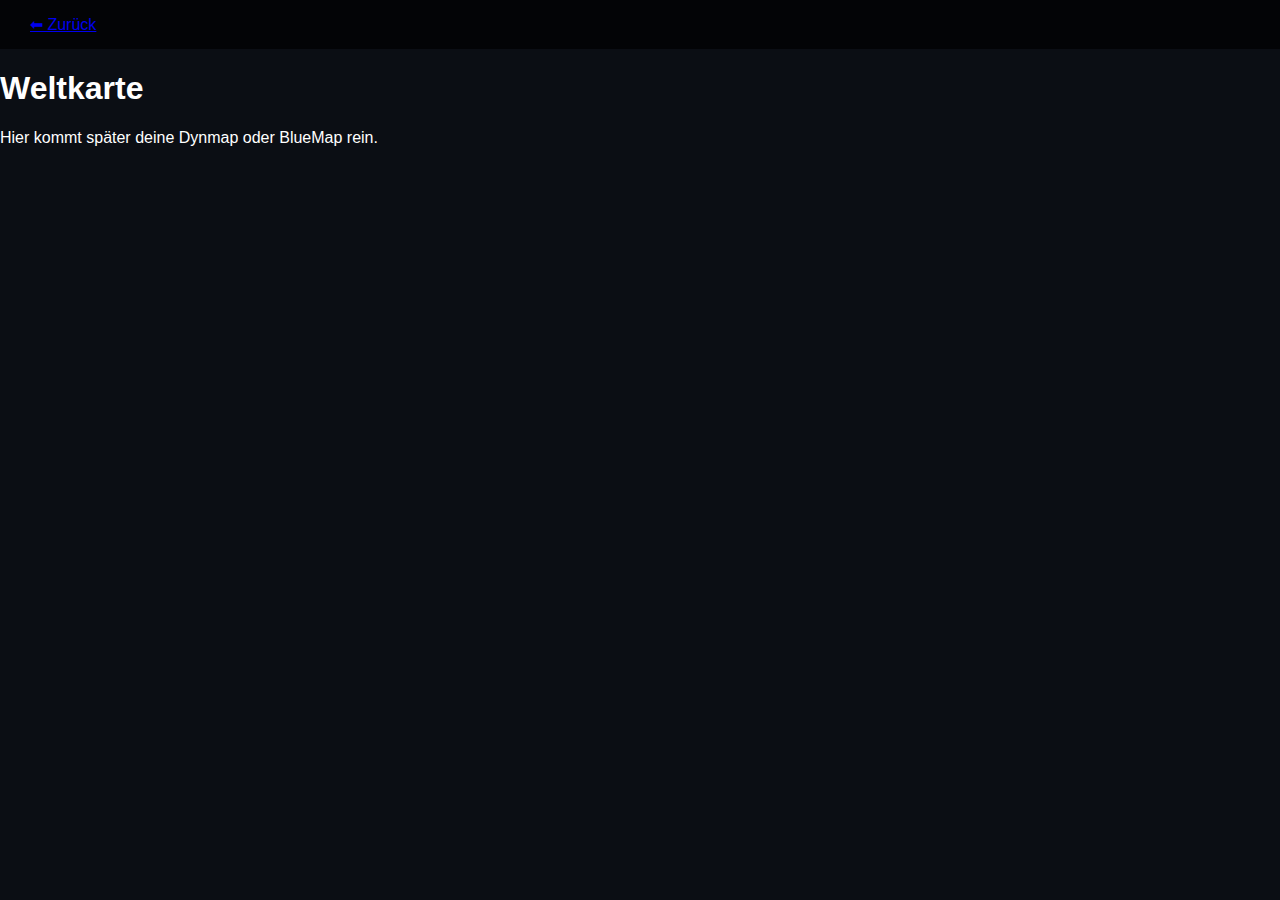
<file: map.html>
<!DOCTYPE html>
<html lang="de">
<head>
<meta charset="UTF-8">
<title>Lurola – Weltkarte</title>
<link rel="stylesheet" href="style.css">
</head>
<body>

<header>
  <a href="index.html">⬅ Zurück</a>
</header>

<main class="page">
<h1>Weltkarte</h1>

<p>Hier kommt später deine Dynmap oder BlueMap rein.</p>

<iframe 
  src="https://map.example.com" 
  width="100%" 
  height="600" 
  style="border:none;">
</iframe>

</main>
</body>
</html>
</file>
<file: style.css>
body {
  margin: 0;
  font-family: Inter, sans-serif;
  background: #0b0e14;
  color: white;
}

header {
  background: rgba(0,0,0,0.7);
  padding: 15px 30px;
}

.nav {
  max-width: 1100px;
  margin: auto;
  display: flex;
  justify-content: space-between;
  align-items: center;
}

nav a {
  margin-left: 20px;
  color: white;
  text-decoration: none;
}

.hero {
  height: 70vh;
  background: url("assets/hero.jpg") center/cover no-repeat;
  display: flex;
  align-items: center;
  justify-content: center;
}

.hero-content {
  background: rgba(0,0,0,0.6);
  padding: 40px;
  text-align: center;
  border-radius: 12px;
}

.button {
  background: #5865F2;
  padding: 12px 20px;
  border-radius: 6px;
  text-decoration: none;
  color: white;
}

.big {
  font-size: 18px;
}

.features {
  padding: 60px;
  text-align: center;
}

.grid {
  display: grid;
  grid-template-columns: repeat(auto-fit,minmax(200px,1fr));
  gap: 20px;
}

.card {
  background: #151a25;
  padding: 25px;
  border-radius: 10px;
}

.ip-box {
  border: 2px dashed white;
  padding: 10px;
  margin-top: 10px;
  cursor: pointer;
}
</file>
